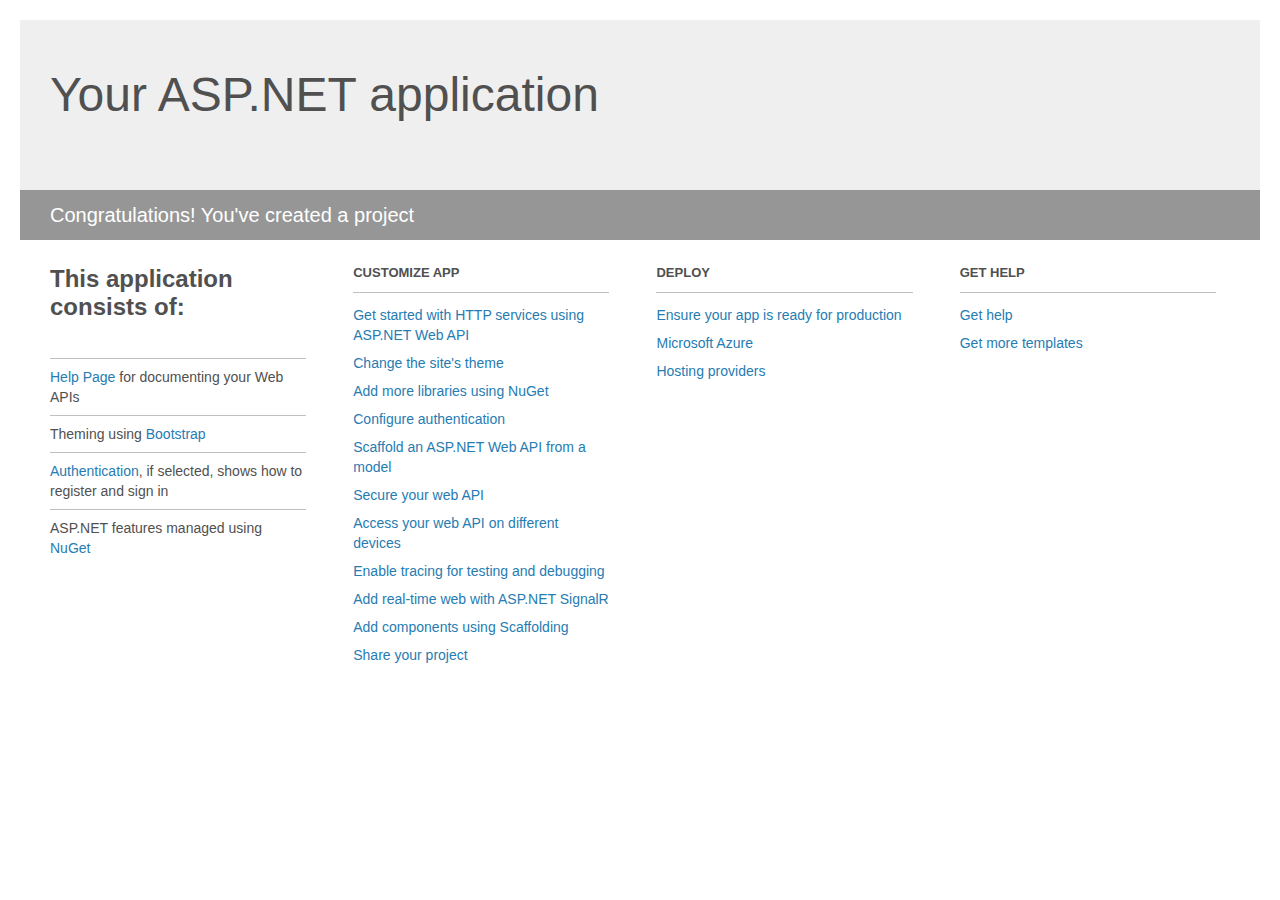
<file: DerbyManager/Project_Readme.html>
﻿<!DOCTYPE html>
<html lang="en">
<head>
    <meta charset="utf-8" />
    <title>Your ASP.NET application</title>
    <style>
        body {
            background: #fff;
            color: #505050;
            font: 14px 'Segoe UI', tahoma, arial, helvetica, sans-serif;
            margin: 20px;
            padding: 0;
        }

        #header {
            background: #efefef;
            padding: 0;
        }

        h1 {
            font-size: 48px;
            font-weight: normal;
            margin: 0;
            padding: 0 30px;
            line-height: 150px;
        }

        p {
            font-size: 20px;
            color: #fff;
            background: #969696;
            padding: 0 30px;
            line-height: 50px;
        }

        #main {
            padding: 5px 30px;
        }

        .section {
            width: 21.7%;
            float: left;
            margin: 0 0 0 4%;
        }

            .section h2 {
                font-size: 13px;
                text-transform: uppercase;
                margin: 0;
                border-bottom: 1px solid silver;
                padding-bottom: 12px;
                margin-bottom: 8px;
            }

            .section.first {
                margin-left: 0;
            }

                .section.first h2 {
                    font-size: 24px;
                    text-transform: none;
                    margin-bottom: 25px;
                    border: none;
                }

                .section.first li {
                    border-top: 1px solid silver;
                    padding: 8px 0;
                }

            .section.last {
                margin-right: 0;
            }

        ul {
            list-style: none;
            padding: 0;
            margin: 0;
            line-height: 20px;
        }

        li {
            padding: 4px 0;
        }

        a {
            color: #267cb2;
            text-decoration: none;
        }

            a:hover {
                text-decoration: underline;
            }
    </style>
</head>
<body>

    <div id="header">
        <h1>Your ASP.NET application</h1>
        <p>Congratulations! You've created a project</p>
    </div>

    <div id="main">
        <div class="section first">
            <h2>This application consists of:</h2>
            <ul>
                <li><a href="http://go.microsoft.com/fwlink/?LinkID=615543">Help Page</a> for documenting your Web APIs</li>
                <li>Theming using <a href="http://go.microsoft.com/fwlink/?LinkID=615519">Bootstrap</a></li>
                <li><a href="http://go.microsoft.com/fwlink/?LinkID=320957">Authentication</a>, if selected, shows how to register and sign in</li>
                <li>ASP.NET features managed using <a href="http://go.microsoft.com/fwlink/?LinkID=320958">NuGet</a></li>
            </ul>
        </div>

        <div class="section">
            <h2>Customize app</h2>
            <ul>
                <li><a href="http://go.microsoft.com/fwlink/?LinkID=320959">Get started with HTTP services using ASP.NET Web API</a></li>
                <li><a href="http://go.microsoft.com/fwlink/?LinkID=320960">Change the site's theme</a></li>
                <li><a href="http://go.microsoft.com/fwlink/?LinkID=320961">Add more libraries using NuGet</a></li>
                <li><a href="http://go.microsoft.com/fwlink/?LinkID=320962">Configure authentication</a></li>
                <li><a href="http://go.microsoft.com/fwlink/?LinkID=320963">Scaffold an ASP.NET Web API from a model</a></li>
                <li><a href="http://go.microsoft.com/fwlink/?LinkID=615545">Secure your web API</a></li>
                <li><a href="http://go.microsoft.com/fwlink/?LinkID=615544">Access your web API on different devices</a></li>
                <li><a href="http://go.microsoft.com/fwlink/?LinkID=615546">Enable tracing for testing and debugging</a></li>
                <li><a href="http://go.microsoft.com/fwlink/?LinkID=615530">Add real-time web with ASP.NET SignalR</a></li>
                <li><a href="http://go.microsoft.com/fwlink/?LinkID=615531">Add components using Scaffolding</a></li>
                <li><a href="http://go.microsoft.com/fwlink/?LinkID=615533">Share your project</a></li>
            </ul>
        </div>

        <div class="section">
            <h2>Deploy</h2>
            <ul>
                <li><a href="http://go.microsoft.com/fwlink/?LinkID=615534">Ensure your app is ready for production</a></li>
                <li><a href="http://go.microsoft.com/fwlink/?LinkID=615535">Microsoft Azure</a></li>
                <li><a href="http://go.microsoft.com/fwlink/?LinkID=615536">Hosting providers</a></li>
            </ul>
        </div>

        <div class="section last">
            <h2>Get help</h2>
            <ul>
                <li><a href="http://go.microsoft.com/fwlink/?LinkID=615537">Get help</a></li>
                <li><a href="http://go.microsoft.com/fwlink/?LinkID=615538">Get more templates</a></li>
            </ul>
        </div>
    </div>
</body>
</html>
</file>
